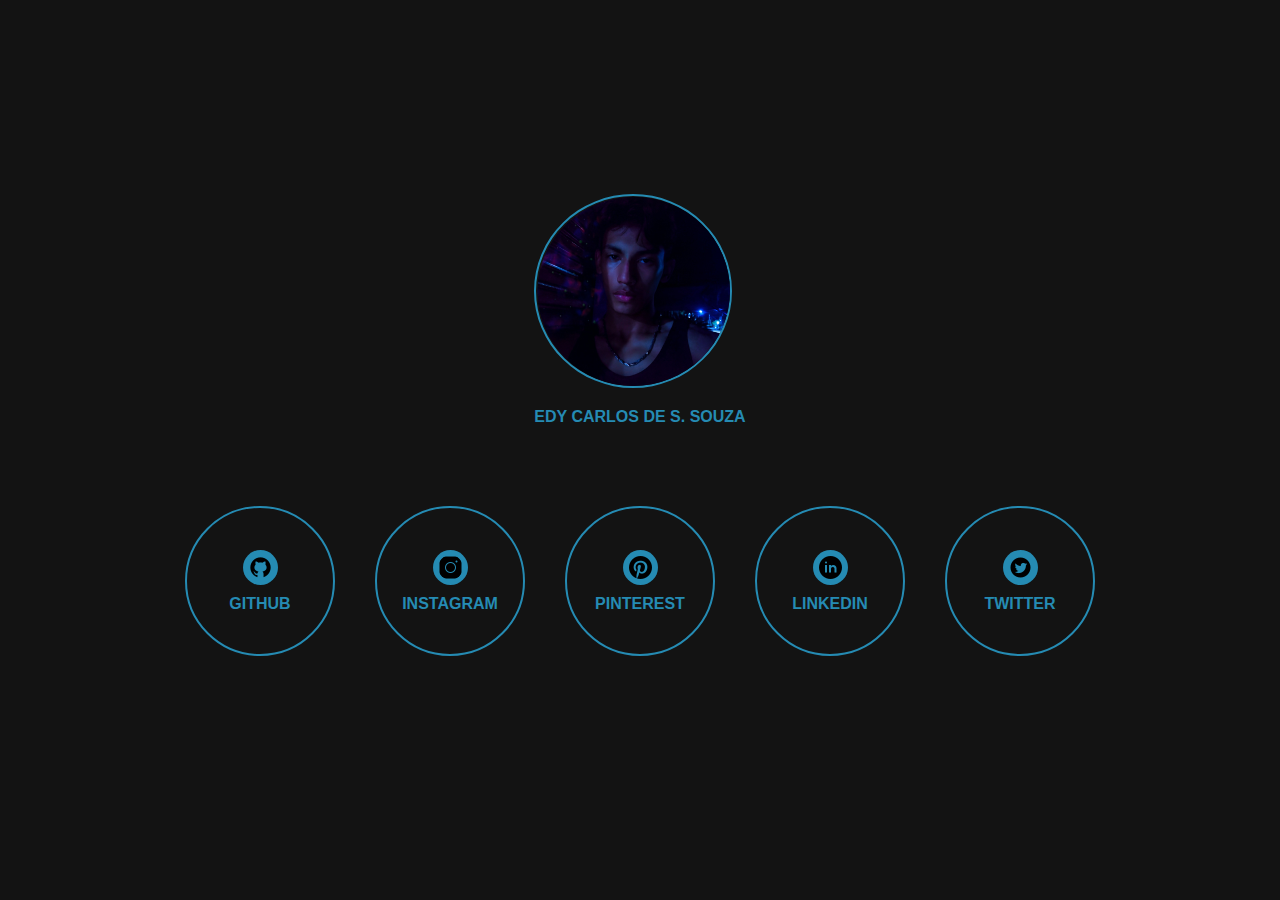
<file: index.html>
<!DOCTYPE html>
<html lang="pt-br">
<head>
    <meta charset="UTF-8">
    <meta http-equiv="X-UA-Compatible" content="IE=edge">
    <meta name="viewport" content="width=device-width, initial-scale=1.0">
    <title>Social Tree</title>
    <link rel="stylesheet" href="style.css">
</head>
<body>
    <div class="container-img">
        <a href="#"><img src="img/foto-perfil-socialtree (1).png" alt="..."></a>
        <a href="#">
            <p>Edy Carlos de S. Souza</p>
        </a>
    </div>
    <div class="container-card">
        <!-- card 01-->
        <a href="#">
            <div class="cards">
                <img src="img/icons8-github-25.png" alt="...">
                <h2>GitHub</h2>
            </div>
        </a>
        <!-- card 02-->
        <a href="#">
            <div class="cards">
                <img src="img/icons8-instagram-25.png" alt="...">
                <h2>Instagram</h2>
            </div>
        </a>
        <!-- card 03-->
        <a href="#">
            <div class="cards">
                <img src="img/icons8-pinterest-25.png" alt="...">
                <h2>Pinterest</h2>
            </div>
        </a>
        <!-- card 04-->
        <a href="#">
            <div class="cards">
                <img src="img/icons8-linkedin-circundado-25.png" alt="...">
                <h2>Linkedin</h2>
            </div>
        </a>
        <!-- card 05-->
        <a href="#">
            <div class="cards">
                <img src="img/icons8-twitter-dentro-de-um-círculo-25.png" alt="...">
                <h2>Twitter</h2>
            </div>
        </a>
    </div>
</body>
</html>
</file>
<file: style.css>
@charset "utf-8";

*{
    margin: 0;
    padding: 0;
    box-sizing: border-box;
    text-decoration: none;
    text-transform: uppercase;
    
}

body{
    min-height: 100vh;
    background-color: #131313;
    display: flex;
    flex-direction: column;
    align-items: center;
    justify-content: center;
}
.container-img{
    display: flex;
    flex-direction: column;
}
.container-img img{
    display: block;
    border: solid 2px #258bb3;
    border-radius: 50%;

    transition: 2s;
}
.container-img:hover img{
    box-shadow: 0px 0px 0px 20px #258bb375,
                0px 0px 0px 40px #258bb375,
                0px 0px 0px 60px #258bb375,
                0px 0px 0px 80px #258bb375;
    border: none;
}
.container-img p{
    margin-top: 20px;
    text-align: center;
    color: #258bb3;
    font-family: Arial, Helvetica, sans-serif;
    font-weight: 700;
}
.container-img:hover p{
    color: #fff;
    text-shadow: 2px 2px 10px black;
}

.container-card{
    display: flex;
    flex-wrap: wrap;
    margin-top: 30px;
}
.container-card .cards{
    display: flex;
    flex-direction: column;
    justify-content: center;
    align-items: center;
    height: 150px;
    width: 150px;
    margin: 50px 20px;
    padding: 20px;
    border: 2px solid #258bb3;
    border-radius: 50%;
    transition: 1s;
    color: #258bb3;
}
.container-card .cards img{
    background-color: #258bb3;
    padding: 5px;
    border-radius: 50%;
}
.container-card .cards h2{
    margin-top: 10px;
    font-family: Arial, Helvetica, sans-serif;
    font-size: 1rem;
}
.container-card .cards:hover img{
    background: none;
    filter: invert(1);
}
.container-card .cards:hover h2{
    color: #fff;
}

.container-card .cards:hover{
    background-color: #258bb3;
    border: none;
    box-shadow: 0 0 20px #0a58778f,
                0 0 40px #0a58778f,
                0 0 60px #0a58778f,
                0 0 80px #0a58778f;
}
</file>
<file: social-style.css>
@charset "utf-8";

*{
    margin: 0;
    padding: 0;
    box-sizing: border-box;
    text-decoration: none;
    text-transform: uppercase;
    
}

body{
    min-height: 100vh;
    background-color: #131313;
    display: flex;
    flex-direction: column;
    align-items: center;
    justify-content: center;
}
.container-img{
    display: flex;
    flex-direction: column;
}
.container-img img{
    display: block;
    border: solid 2px #258bb3;
    border-radius: 50%;

    transition: 2s;
}
.container-img:hover img{
    box-shadow: 0px 0px 0px 20px #258bb375,
                0px 0px 0px 40px #258bb375,
                0px 0px 0px 60px #258bb375,
                0px 0px 0px 80px #258bb375;
    border: none;
}
.container-img p{
    margin-top: 20px;
    text-align: center;
    color: #258bb3;
    font-family: Arial, Helvetica, sans-serif;
    font-weight: 700;
}
.container-img:hover p{
    color: #fff;
    text-shadow: 2px 2px 10px black;
}

.container-card{
    display: flex;
    flex-wrap: wrap;
    margin-top: 30px;
}
.container-card .cards{
    display: flex;
    flex-direction: column;
    justify-content: center;
    align-items: center;
    height: 150px;
    width: 150px;
    margin: 50px 20px;
    padding: 20px;
    border: 2px solid #258bb3;
    border-radius: 50%;
    transition: 1s;
    color: #258bb3;
}
.container-card .cards img{
    background-color: #258bb3;
    padding: 5px;
    border-radius: 50%;
}
.container-card .cards h2{
    margin-top: 10px;
    font-family: Arial, Helvetica, sans-serif;
    font-size: 1rem;
}
.container-card .cards:hover img{
    background: none;
    filter: invert(1);
}
.container-card .cards:hover h2{
    color: #fff;
}

.container-card .cards:hover{
    background-color: #258bb3;
    border: none;
    box-shadow: 0 0 20px #0a58778f,
                0 0 40px #0a58778f,
                0 0 60px #0a58778f,
                0 0 80px #0a58778f;
}
</file>
